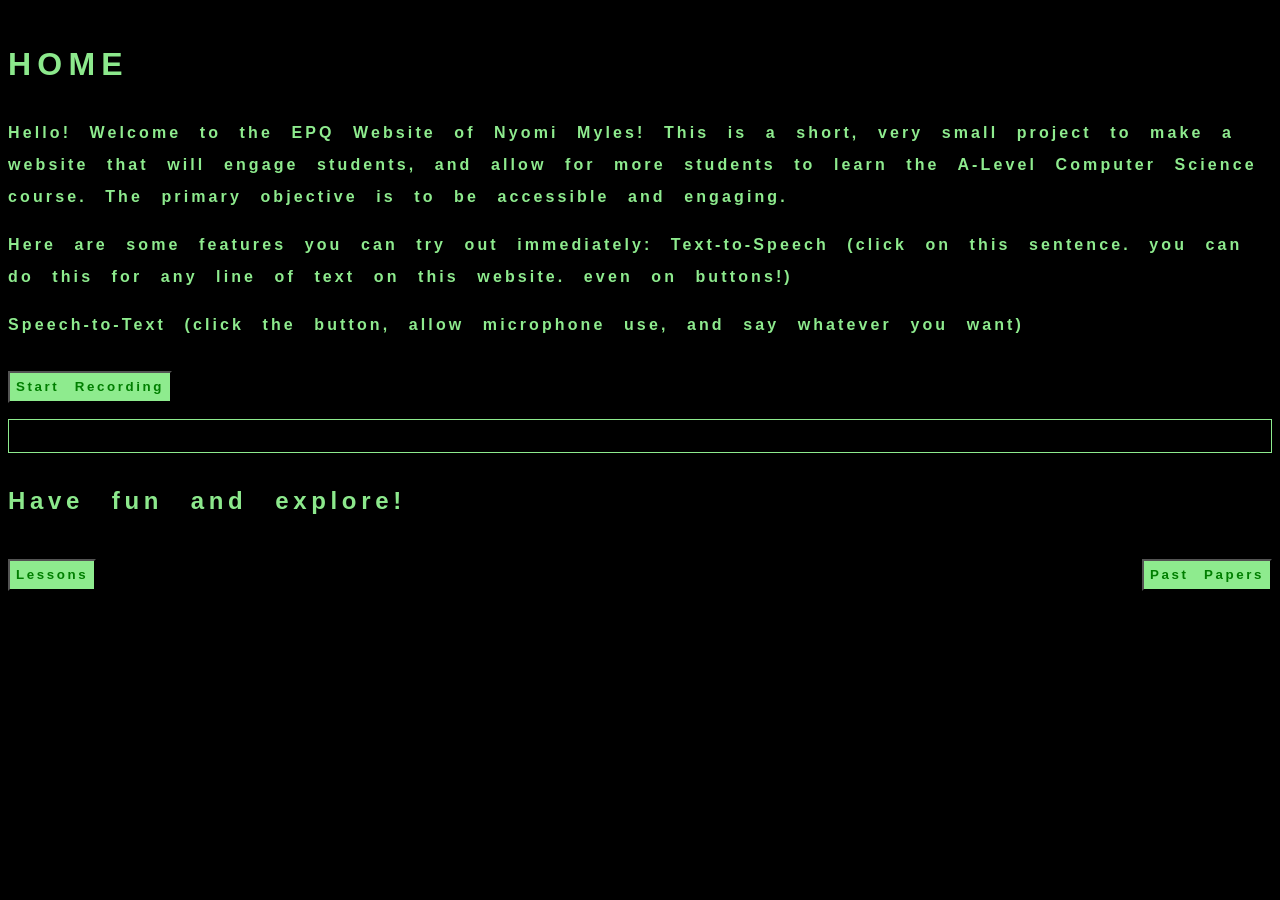
<file: index.html>
<!DOCTYPE html>
<html lang="en-GR">

	<head>
		<meta charset="ETF-8">
		<meta http-equiv="X-UA-Compatible" content="IE-edge">
		<meta name="viewport" content="width=device-width, initial-scale=1.0">
		<title>A-Level Computer Science</title>
		<link rel="stylesheet" href="EPQstyles.css">
		</head>

	<body>
		<h1>HOME</h1>
		<p>Hello! Welcome to the EPQ Website of Nyomi Myles! This is a short, very small project to make a website that will engage students, and allow for more students to learn the A-Level Computer Science course. The primary objective is to be accessible and engaging.</p>
		
		<p>Here are some features you can try out immediately:


			 
		Text-to-Speech (click on this sentence. you can do this for any line of text on this website. even on buttons!)</p>
		
		<p>Speech-to-Text (click the button, allow microphone use, and say whatever you want)</p>

		<button id="recordBtn" class="button">Start Recording</button>
        	<div id="resultBox" class="yd-editable textbox" contenteditable="true" role="textbox"></div>
				
		<script src="SpeechToText.js"></script>
		<script src="TextToSpeech.js"></script>
		
		<h2>Have fun and explore!</h2>
		
		<button onclick="location.href='https://nyomimyl.github.io/epq-compsciwebsite/lessons'" class="button" type="button">Lessons</button>

		<button onclick="location.href='https://nyomimyl.github.io/epq-compsciwebsite/past-papers'" class="button" type="button" style="float: right">Past Papers</button>
	</body>

</html>
</file>
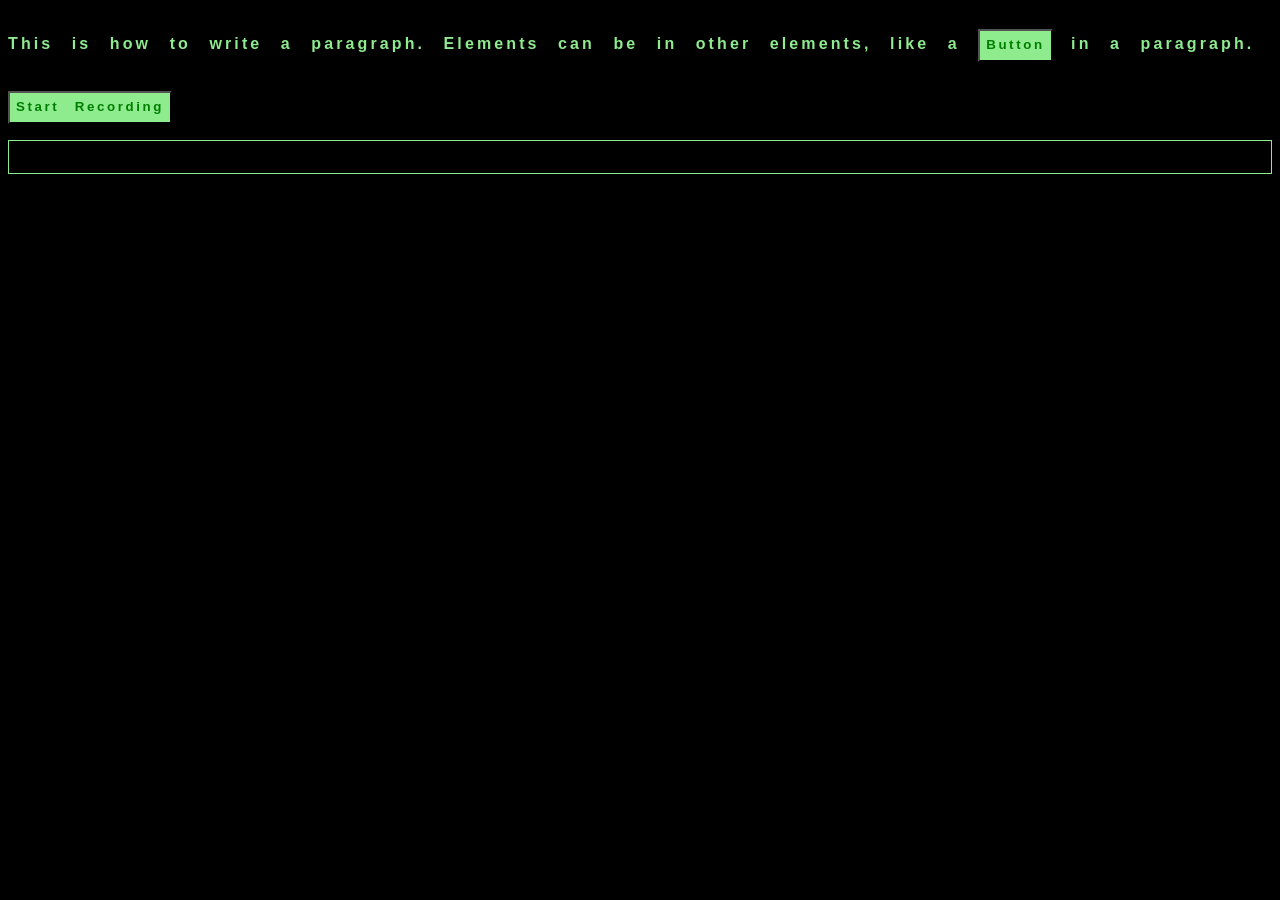
<file: EPQCode.html>
<!DOCTYPE html>
<html lang="en-GR">

	<head>
		<meta charset="ETF-8">
		<meta http-equiv="X-UA-Compatible" content="IE-edge">
		<meta name="viewport" content="width=device-width, initial-scale=1.0">
		<title>A-Level Computer Science</title>
		<link rel="stylesheet" href="EPQstyles.css">
	</head>

	<body>
		<p>This is how to write a paragraph. Elements can be in other elements, like a <button title="tooltip" class="button" onclick="alert('This is a green button.')">Button</button> in a paragraph.</p>

		<button id="recordBtn" class="button">Start Recording</button>
        	<div id="resultBox" class="yd-editable textbox" contenteditable="true" role="textbox"></div>
				
		<script src="SpeechToText.js"></script>
		<script src="TextToSpeech.js"></script>
	</body>

</html>
</file>
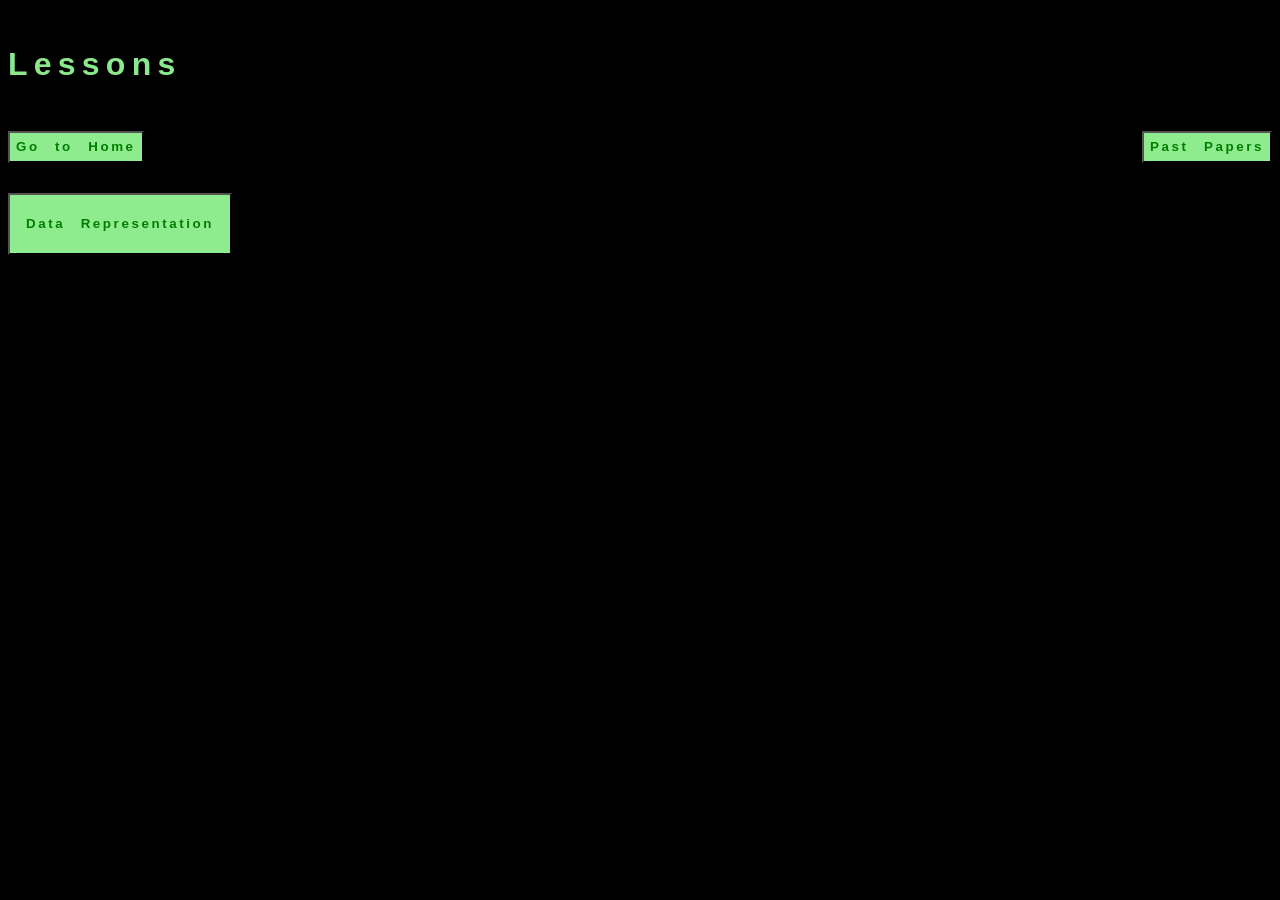
<file: lessons.html>
<!DOCTYPE html>
<html lang="en-GR">

	<head>
		<meta charset="ETF-8">
		<meta http-equiv="X-UA-Compatible" content="IE-edge">
		<meta name="viewport" content="width=device-width, initial-scale=1.0">
		<title>A-Level Computer Science</title>
		<link rel="stylesheet" href="EPQstyles.css">
	</head>

	<body>
		<h1>Lessons</h1>
		<button onclick="location.href='https://nyomimyl.github.io/epq-compsciwebsite/'" class="button" type="button">Go to Home</button>
		<button onclick="location.href='https://nyomimyl.github.io/epq-compsciwebsite/past-papers'" class="button" type="button" style="float: right">Past Papers</button>
		<p>
			<script src="Dropdown.js"></script>
			<div class="dropdown">
				<button onclick="dropdownFunc()" class="dropbtn">Data Representation</button>
				<div id="myDropdown" class="dropdown-content">
					<a onclick="location.href='https://nyomimyl.github.io/epq-compsciwebsite/unit1'">Information Representation</a>
					<a  onclick="location.href='https://nyomimyl.github.io/epq-compsciwebsite/unit2'">Communication</a>
					<a  onclick="location.href='https://nyomimyl.github.io/epq-compsciwebsite/unit3'">Hardware</a>
					<a  onclick="location.href='https://nyomimyl.github.io/epq-compsciwebsite/unit4'">Processor Fundamentals</a>
					<a  onclick="location.href='https://nyomimyl.github.io/epq-compsciwebsite/unit5'">System Software</a>
					<a  onclick="location.href='https://nyomimyl.github.io/epq-compsciwebsite/unit6'">Security, Privacy and Data Integrity</a>
					<a  onclick="location.href='https://nyomimyl.github.io/epq-compsciwebsite/unit7'">Ethics and Ownership</a>
					<a  onclick="location.href='https://nyomimyl.github.io/epq-compsciwebsite/unit8'">Databases</a>
					<a  onclick="location.href='https://nyomimyl.github.io/epq-compsciwebsite/unit9'">Algorithm Design and Problem Solving</a>
					<a  onclick="location.href='https://nyomimyl.github.io/epq-compsciwebsite/unit10'">Data Types and Structures</a>
					<a  onclick="location.href='https://nyomimyl.github.io/epq-compsciwebsite/unit11'">Programming</a>
					<a  onclick="location.href='https://nyomimyl.github.io/epq-compsciwebsite/unit12'">Software Development</a>
				</div>
			</div>
		</p>
	</body>
</html>
</file>
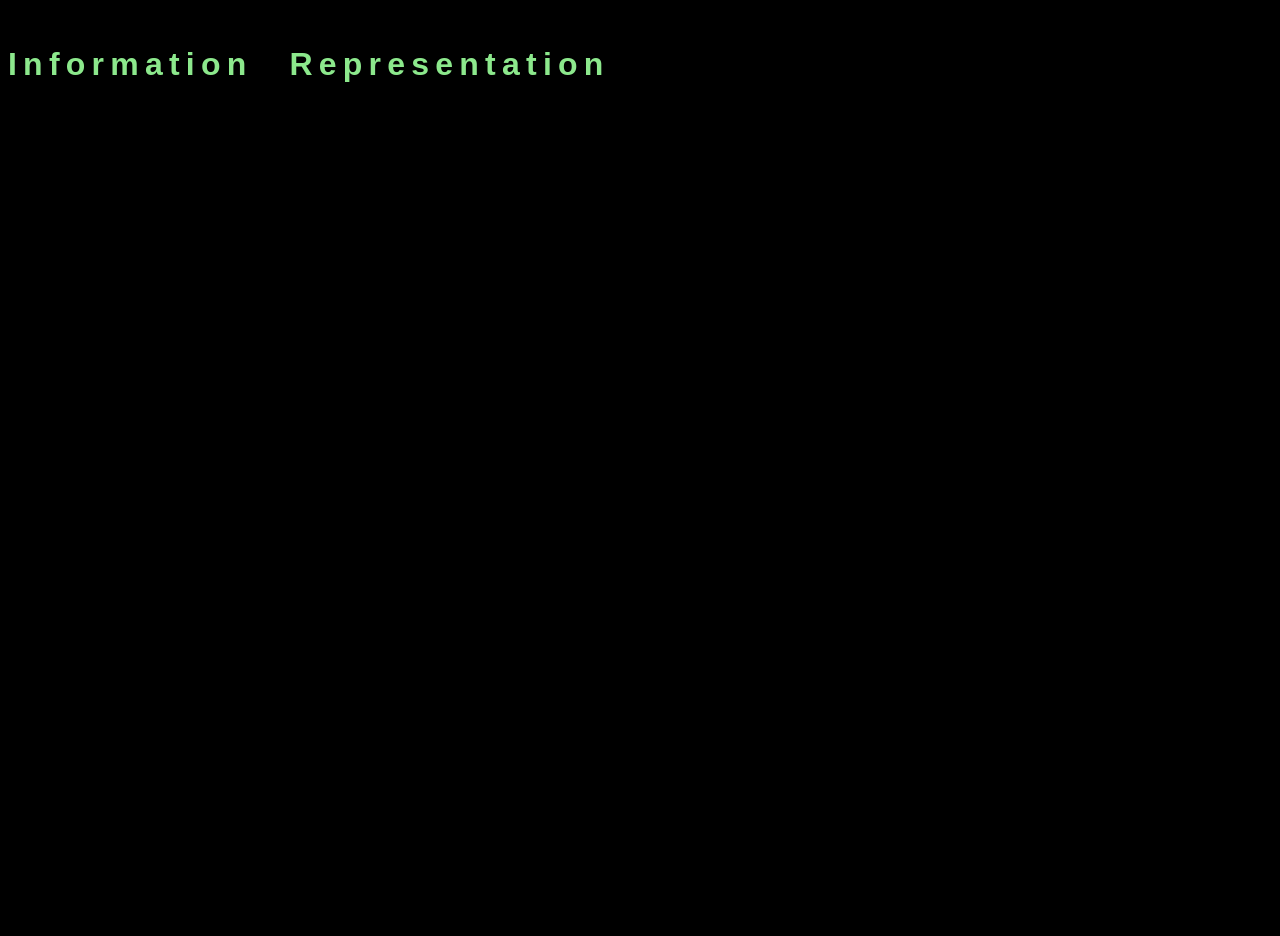
<file: unit1.html>
<!DOCTYPE html>
<html lang="en-GR">

	<head>
		<meta charset="ETF-8">
		<meta http-equiv="X-UA-Compatible" content="IE-edge">
		<meta name="viewport" content="width=device-width, initial-scale=1.0">
		<title>A-Level Computer Science</title>
		<link rel="stylesheet" href="EPQstyles.css">
		</head>

	<body>
		<h1>Information Representation</h1>
		<iframe src="https://caymanprep-my.sharepoint.com/personal/nyomi_myles_cayprep_edu_ky/_layouts/15/Doc.aspx?sourcedoc={2f10cc75-52e1-44e8-acfd-d7f2b82d807f}&amp;action=embedview&amp;wdAr=1.7777777777777777" width="1000px" height="800px" frameborder="0" title="PowerPoint Viewer"></iframe>
	</body>

</html>
</file>
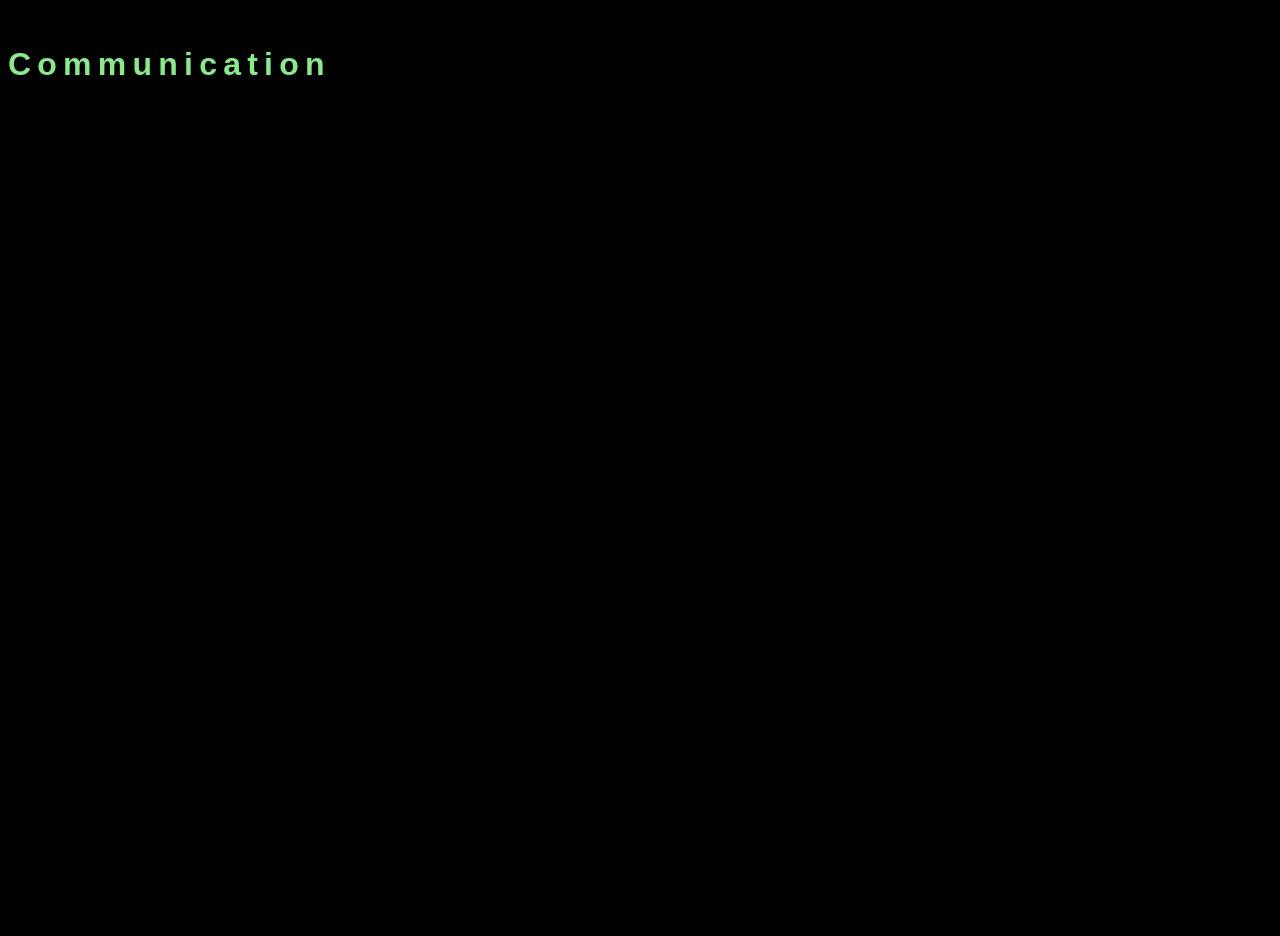
<file: unit2.html>
<!DOCTYPE html>
<html lang="en-GR">

	<head>
		<meta charset="ETF-8">
		<meta http-equiv="X-UA-Compatible" content="IE-edge">
		<meta name="viewport" content="width=device-width, initial-scale=1.0">
		<title>A-Level Computer Science</title>
		<link rel="stylesheet" href="EPQstyles.css">
		</head>

	<body>
		<h1>Communication</h1>
<iframe src="https://caymanprep-my.sharepoint.com/personal/nyomi_myles_cayprep_edu_ky/_layouts/15/Doc.aspx?sourcedoc={58a9d72f-df97-421e-bcb1-c8f961e82396}&amp;action=embedview&amp;wdAr=1.7777777777777777" width="1000px" height="800px" frameborder="0" title="PowerPoint Viewer"></iframe>
	</body>
</html>
</file>
<file: EPQstyles.css>
.button {
background-color: lightgreen;
color: green;
font-family: Verdana, arial, sans-serif;
line-height: 2.0;
letter-spacing: 0.35ch;
word-spacing: 1.225ch;
font-variant-ligatures: none;
margin-top: 1em;
font-weight: 600;
text-decoration: none;
cursor: pointer;
}

.textbox {
color: lightgreen;
border-style: solid;
border-color: lightgreen;
border-width: 1px;
min-height: 32px;
font-family: Verdana, arial, sans-serif;
line-height: 2.0;
letter-spacing: 0.35ch;
word-spacing: 1.225ch;
font-variant-ligatures: none;
margin-top: 3.5em;
font-weight: 600;
}

.yd-editable {
color: lightgreen;
border-style: solid;
border-color: lightgreen;
border-width: 1px;
min-height: 32px;
font-family: Verdana, arial, sans-serif;
line-height: 2.0;
letter-spacing: 0.35ch;
word-spacing: 1.225ch;
font-variant-ligatures: none;
margin-top: 1em;
font-weight: 600;
}

.div span {
color: lightgreen;
font-family: Verdana, arial, sans-serif;
line-height: 2.0;
letter-spacing: 0.35ch;
word-spacing: 1.225ch;
font-variant-ligatures: none;
margin-top: 3.5em;
font-weight: 600;
}

body {
background-color: black;
color: lightgreen;
opacity: 0.99;
font-family: Verdana, arial, sans-serif;
line-height: 2.0;
letter-spacing: 0.35ch;
word-spacing: 1.225ch;
font-variant-ligatures: none;
margin-top: 1em;
font-weight: 600;
}

.form {
background-color: lightgreen;
color: green;
font-family: Verdana, arial, sans-serif;
line-height: 2.0;
letter-spacing: 0.35ch;
word-spacing: 1.225ch;
font-variant-ligatures: none;
margin-top: 1em;
font-weight: 600;
}

.input {
background-color: lightgreen;
color: green;
font-family: Verdana, arial, sans-serif;
line-height: 2.0;
letter-spacing: 0.35ch;
word-spacing: 1.225ch;
font-variant-ligatures: none;
margin-top: 1em;
font-weight: 600;
}

input {
background-color: lightgreen;
color: green;
font-family: Verdana, arial, sans-serif;
line-height: 2.0;
letter-spacing: 0.35ch;
word-spacing: 1.225ch;
font-variant-ligatures: none;
margin-top: 1em;
font-weight: 600;
}

a {
background-color: lightgreen;
color: green;
font-family: Verdana, arial, sans-serif;
line-height: 2.0;
letter-spacing: 0.35ch;
word-spacing: 1.225ch;
font-variant-ligatures: none;
margin-top: 1em;
font-weight: 600;
text-decoration: none;
appearance: button;
}

.toLessons {
background-color: lightgreen;
color: green;
font-family: Verdana, arial, sans-serif;
line-height: 2.0;
letter-spacing: 0.35ch;
word-spacing: 1.225ch;
font-variant-ligatures: none;
margin-top: 1em;
font-weight: 600;
text-decoration: none;
cursor: pointer;
}

.dropbtn {
background-color: lightgreen;
color: green;
font-family: Verdana, arial, sans-serif;
line-height: 2.0;
letter-spacing: 0.35ch;
word-spacing: 1.225ch;
font-variant-ligatures: none;
margin-top: 1em;
font-weight: 600;
text-decoration: none;
cursor: pointer;
padding: 16px;
}

.dropbtn:hover, .dropbtn:focus {
color: black;
}

.dropdown {
position: relative;
display: inline-block;
}

.dropdown-content {
display: none;
position: absolute;
background-color: #f1f1f1;
min-width: 160px;
box-shadow: 0px 8px 16px 0px rgba(0,0,0,0.2);
z-index: 1;
}

.dropdown-content a {
color: green;
padding: 12px 16px;
display: block;
}

.dropdown-content a:hover {
background-color: #ddd;
}

.show {
display: block;
}

h1 {
background-color: black;
color: lightgreen;
opacity: 0.99;
font-family: Verdana, arial, sans-serif;
letter-spacing: 0.35ch;
word-spacing: 1.225ch;
font-variant-ligatures: none;
margin-top: 1em;
font-weight: 600;
}

h2 {
background-color: black;
color: lightgreen;
opacity: 0.99;
font-family: Verdana, arial, sans-serif;
letter-spacing: 0.35ch;
word-spacing: 1.225ch;
font-variant-ligatures: none;
margin-top: 1em;
font-weight: 600;
}
</file>
